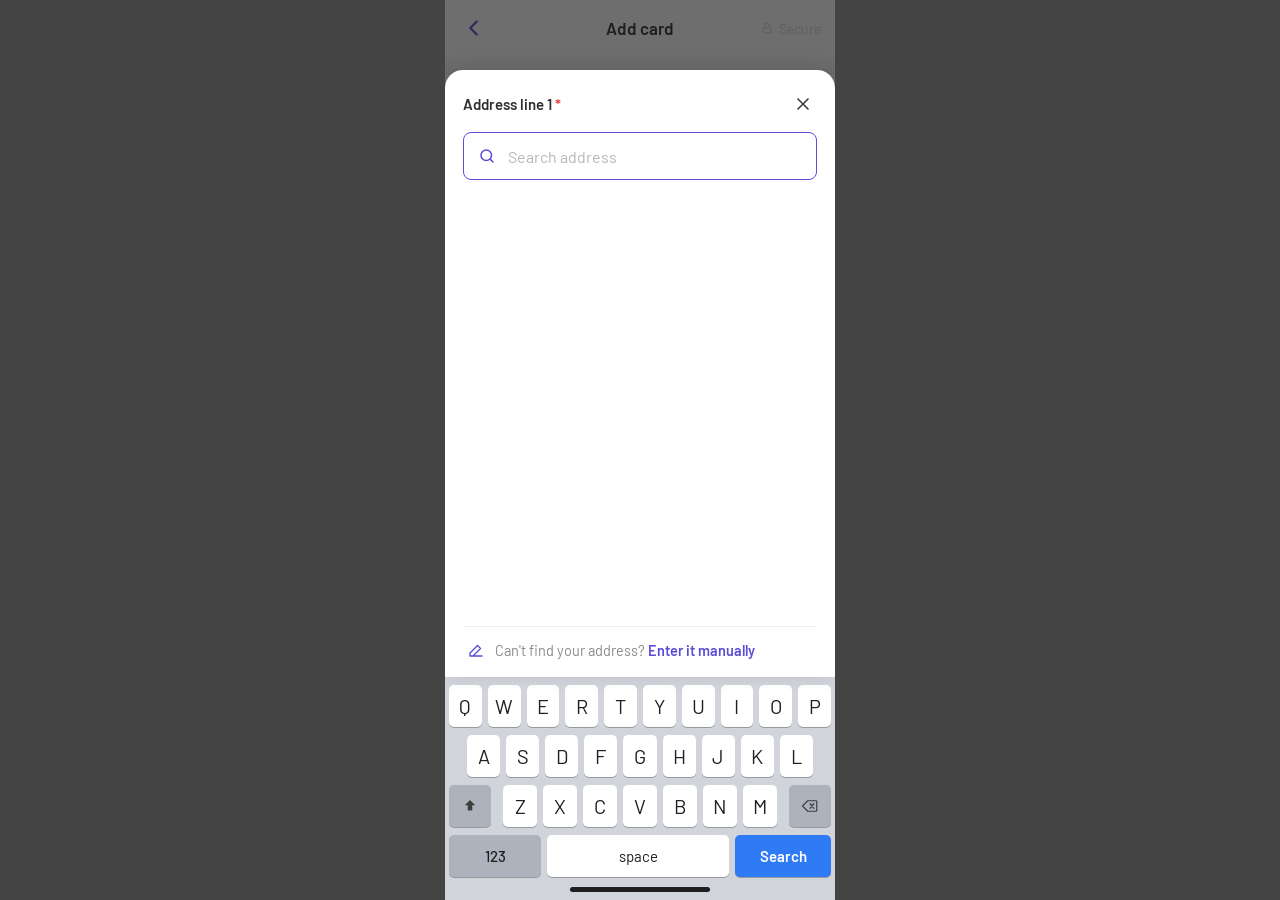
<file: mobile.html>
<!DOCTYPE html>
<html lang="en">
<head>
  <meta charset="UTF-8" />
  <meta name="viewport" content="width=device-width, initial-scale=1.0, maximum-scale=1.0, user-scalable=no" />
  <title>Add card</title>
  <link rel="preconnect" href="https://fonts.googleapis.com" />
  <link rel="preconnect" href="https://fonts.gstatic.com" crossorigin />
  <link href="https://fonts.googleapis.com/css2?family=Barlow:wght@400;500;600;700&display=swap" rel="stylesheet" />
  <link rel="stylesheet" href="mobile.css?v=1" />
</head>
<body class="mobile">
  <div class="screen">
    <!-- Dimmed checkout page behind the sheet -->
    <div class="appbar">
      <button class="appbar__back" aria-label="Back">
        <svg width="22" height="22" viewBox="0 0 24 24" fill="none"><path d="M15 5l-7 7 7 7" stroke="#2b2b5e" stroke-width="2.4" stroke-linecap="round" stroke-linejoin="round"/></svg>
      </button>
      <span class="appbar__title">Add card</span>
      <span class="appbar__secure">
        <svg width="14" height="14" viewBox="0 0 24 24" fill="none"><rect x="5" y="11" width="14" height="9" rx="2" stroke="#5f5f5f" stroke-width="1.8"/><path d="M8 11V8a4 4 0 018 0v3" stroke="#5f5f5f" stroke-width="1.8"/></svg>
        Secure
      </span>
    </div>
    <div class="dim"></div>

    <!-- Bottom sheet -->
    <section class="sheet" id="sheet">
      <!-- SEARCH MODE -->
      <div class="sheet__mode" id="searchMode">
        <div class="sheet__head">
          <span class="sheet__label">Address line 1 <span class="req">*</span></span>
          <button class="sheet__close" id="closeSheet" aria-label="Close">
            <svg width="20" height="20" viewBox="0 0 24 24" fill="none"><path d="M6 6l12 12M18 6L6 18" stroke="#3d3d3d" stroke-width="2" stroke-linecap="round"/></svg>
          </button>
        </div>

        <div class="msearch" id="msearch">
          <span class="msearch__icon" aria-hidden="true">
            <svg width="18" height="18" viewBox="0 0 24 24" fill="none"><circle cx="11" cy="11" r="7" stroke="currentColor" stroke-width="2"/><path d="M20 20l-3.5-3.5" stroke="currentColor" stroke-width="2" stroke-linecap="round"/></svg>
          </span>
          <input class="msearch__input" id="addr" type="text" autocomplete="off" placeholder="Search address" />
        </div>

        <ul class="msuggest" id="suggest"></ul>

        <!-- Persistent escape hatch, pinned above the keyboard -->
        <button type="button" class="manual-row" id="manualRow">
          <span class="manual-row__icon" aria-hidden="true">
            <svg width="18" height="18" viewBox="0 0 24 24" fill="none"><path d="M4 20h16M4 20v-4l10-10 4 4L8 20H4z" stroke="currentColor" stroke-width="1.8" stroke-linecap="round" stroke-linejoin="round"/></svg>
          </span>
          <span>Can't find your address? <b>Enter it manually</b></span>
        </button>
      </div>

      <!-- MANUAL MODE -->
      <div class="sheet__mode" id="manualMode" hidden>
        <div class="sheet__head">
          <button class="mform__back" id="backToSearch" aria-label="Back to search">
            <svg width="20" height="20" viewBox="0 0 24 24" fill="none"><path d="M15 5l-7 7 7 7" stroke="#3d3d3d" stroke-width="2.2" stroke-linecap="round" stroke-linejoin="round"/></svg>
          </button>
          <span class="sheet__label sheet__label--center">Enter address manually</span>
          <button class="sheet__close" id="closeSheet2" aria-label="Close">
            <svg width="20" height="20" viewBox="0 0 24 24" fill="none"><path d="M6 6l12 12M18 6L6 18" stroke="#3d3d3d" stroke-width="2" stroke-linecap="round"/></svg>
          </button>
        </div>

        <div class="mform">
          <div class="mfield">
            <label class="mfield__label" for="mLine1">Address line 1 <span class="req">*</span></label>
            <input class="mfield__input" id="mLine1" type="text" />
          </div>
          <div class="mfield">
            <label class="mfield__label" for="mLine2">Address line 2</label>
            <input class="mfield__input" id="mLine2" type="text" />
          </div>
          <div class="mfield">
            <label class="mfield__label" for="mPostcode">Postcode <span class="req">*</span></label>
            <input class="mfield__input" id="mPostcode" type="text" />
          </div>
          <div class="mfield">
            <label class="mfield__label" for="mCity">City <span class="req">*</span></label>
            <input class="mfield__input" id="mCity" type="text" />
          </div>
          <div class="mfield">
            <label class="mfield__label" for="mCounty">District or county</label>
            <input class="mfield__input" id="mCounty" type="text" />
          </div>
        </div>

        <button type="button" class="mform__save" id="saveManual">Save address</button>
      </div>
    </section>

    <!-- iOS-style keyboard (decorative + tap to type) -->
    <div class="keyboard" id="keyboard">
      <div class="kb-row" data-keys="q w e r t y u i o p"></div>
      <div class="kb-row kb-row--indent" data-keys="a s d f g h j k l"></div>
      <div class="kb-row">
        <button class="key key--fn key--shift" data-action="shift" aria-label="Shift">
          <svg width="18" height="18" viewBox="0 0 24 24" fill="none"><path d="M12 4l7 7h-4v7H9v-7H5l7-7z" fill="#3d3d3d"/></svg>
        </button>
        <span class="kb-letters" data-keys="z x c v b n m"></span>
        <button class="key key--fn key--back" data-action="back" aria-label="Backspace">
          <svg width="22" height="18" viewBox="0 0 24 24" fill="none"><path d="M9 5h11a1 1 0 011 1v12a1 1 0 01-1 1H9L2 12l7-7z" stroke="#3d3d3d" stroke-width="1.6" stroke-linejoin="round"/><path d="M12 9l5 6M17 9l-5 6" stroke="#3d3d3d" stroke-width="1.6" stroke-linecap="round"/></svg>
        </button>
      </div>
      <div class="kb-row kb-row--bottom">
        <button class="key key--num" data-action="num">123</button>
        <button class="key key--space" data-action="space">space</button>
        <button class="key key--search" data-action="search">Search</button>
      </div>
      <div class="home-indicator"></div>
    </div>
  </div>

  <script src="mobile.js?v=1"></script>
</body>
</html>
</file>
<file: mobile.css>
:root {
  --accent: #5b4bd6;
  --accent-dark: #4a3bc0;
  --text: #2f2f2f;
  --label: #4a4a4a;
  --muted: #8a8a8a;
  --req: #e53935;
  --border: #dcdcdc;
  --kb-bg: #d1d5db;
  --key: #ffffff;
  --key-fn: #adb3bd;
}

* { box-sizing: border-box; -webkit-tap-highlight-color: transparent; }

html, body {
  margin: 0;
  padding: 0;
  font-family: "Barlow", sans-serif;
  color: var(--text);
  background: #444;
}

body.mobile {
  display: flex;
  justify-content: center;
  min-height: 100vh;
}

/* Phone screen — sized like a portrait handset */
.screen {
  position: relative;
  width: 100%;
  max-width: 390px;
  min-height: 100vh;
  background: #6e6e6e;
  overflow: hidden;
  display: flex;
  flex-direction: column;
}

/* Dimmed checkout page behind the sheet */
.appbar {
  position: relative;
  z-index: 1;
  height: 56px;
  display: flex;
  align-items: center;
  padding: 0 14px;
  background: #6e6e6e;
}

.appbar__back {
  background: none;
  border: none;
  padding: 4px;
  cursor: pointer;
  display: flex;
}

.appbar__title {
  position: absolute;
  left: 0;
  right: 0;
  text-align: center;
  font-size: 17px;
  font-weight: 600;
  color: #1f1f1f;
  pointer-events: none;
}

.appbar__secure {
  margin-left: auto;
  display: inline-flex;
  align-items: center;
  gap: 5px;
  font-size: 14px;
  color: #5f5f5f;
}

.dim {
  height: 14px;
  background: #6e6e6e;
}

/* Bottom sheet */
.sheet {
  position: relative;
  z-index: 2;
  flex: 1;
  background: #fff;
  border-radius: 18px 18px 0 0;
  padding: 20px 18px 12px;
  display: flex;
  flex-direction: column;
  box-shadow: 0 -4px 20px rgba(0, 0, 0, 0.12);
  min-height: 0;
}

.sheet__mode {
  display: flex;
  flex-direction: column;
  flex: 1;
  min-height: 0;
}

.sheet__mode[hidden] { display: none; }

.sheet__head {
  display: flex;
  align-items: center;
  justify-content: space-between;
  margin-bottom: 14px;
}

.sheet__label {
  font-size: 15px;
  font-weight: 600;
  color: var(--text);
}

.sheet__label--center {
  flex: 1;
  text-align: center;
}

.req { color: var(--req); }

.sheet__close,
.mform__back {
  background: none;
  border: none;
  padding: 4px;
  cursor: pointer;
  display: flex;
}

/* Search field */
.msearch {
  display: flex;
  align-items: center;
  gap: 10px;
  height: 48px;
  padding: 0 14px;
  border: 1.5px solid var(--accent);
  border-radius: 8px;
  transition: border-color 0.15s ease;
}

.msearch__icon {
  color: var(--accent);
  display: flex;
  flex-shrink: 0;
}

.msearch__input {
  flex: 1;
  border: none;
  outline: none;
  font-family: inherit;
  font-size: 16px;
  color: var(--text);
  background: transparent;
}

.msearch__input::placeholder { color: #b6b6b6; }

/* Suggestions */
.msuggest {
  list-style: none;
  margin: 8px 0 0;
  padding: 0;
  overflow-y: auto;
  flex: 1;
  min-height: 0;
}

.msuggest li {
  padding: 16px 4px;
  font-size: 16px;
  color: #333;
  border-bottom: 1px solid #f1f1f1;
  cursor: pointer;
}

.msuggest li:active { background: #f6f6f6; }

/* No-results empty state */
.msuggest__empty {
  padding: 20px 4px !important;
  border-bottom: none !important;
  cursor: default !important;
}

.msuggest__empty p {
  margin: 0 0 6px;
  font-size: 15px;
  color: var(--muted);
  line-height: 1.4;
}

.msuggest__empty button {
  background: none;
  border: none;
  padding: 0;
  font-family: inherit;
  font-size: 15px;
  font-weight: 600;
  color: var(--accent);
  text-decoration: underline;
  cursor: pointer;
}

/* Persistent manual-entry row */
.manual-row {
  display: flex;
  align-items: center;
  gap: 10px;
  width: 100%;
  padding: 14px 4px 6px;
  background: none;
  border: none;
  border-top: 1px solid #eee;
  font-family: inherit;
  font-size: 14.5px;
  color: var(--muted);
  cursor: pointer;
  text-align: left;
}

.manual-row__icon { color: var(--accent); display: flex; flex-shrink: 0; }
.manual-row b { color: var(--accent); font-weight: 600; }

/* Manual form */
.mform {
  flex: 1;
  overflow-y: auto;
  min-height: 0;
}

.mfield { margin-bottom: 14px; }

.mfield__label {
  display: block;
  font-size: 13px;
  color: var(--label);
  margin-bottom: 6px;
}

.mfield__input {
  width: 100%;
  height: 46px;
  border: 1.5px solid var(--border);
  border-radius: 8px;
  padding: 0 14px;
  font-family: inherit;
  font-size: 16px;
  color: var(--text);
  outline: none;
}

.mfield__input:focus { border-color: var(--accent); }

.mform__save {
  height: 50px;
  margin-top: 8px;
  border: none;
  border-radius: 8px;
  background: var(--accent);
  color: #fff;
  font-family: inherit;
  font-size: 16px;
  font-weight: 600;
  cursor: pointer;
}

.mform__save:active { background: var(--accent-dark); }

/* ===== iOS-style keyboard ===== */
.keyboard {
  background: var(--kb-bg);
  padding: 8px 4px 0;
  user-select: none;
}

.keyboard[hidden] { display: none; }

.kb-row {
  display: flex;
  justify-content: center;
  gap: 6px;
  margin-bottom: 8px;
}

.kb-row--indent { padding: 0 18px; }

.kb-letters {
  display: flex;
  gap: 6px;
  flex: 1;
  justify-content: center;
}

.key {
  min-width: 30px;
  height: 42px;
  flex: 1;
  max-width: 34px;
  border: none;
  border-radius: 5px;
  background: var(--key);
  color: #1f1f1f;
  font-family: inherit;
  font-size: 20px;
  font-weight: 400;
  box-shadow: 0 1px 0 rgba(0, 0, 0, 0.28);
  cursor: pointer;
  display: flex;
  align-items: center;
  justify-content: center;
  text-transform: uppercase;
}

.key:active { background: #e6e6e6; }

.key--fn {
  background: var(--key-fn);
  max-width: 44px;
  flex: 0 0 42px;
}

.key--shift.active { background: #fff; }

.kb-row--bottom .key { text-transform: none; font-size: 15px; }

.key--num { flex: 0 0 92px; max-width: 92px; background: var(--key-fn); font-weight: 500; }
.key--space { flex: 1; max-width: none; }
.key--search {
  flex: 0 0 96px;
  max-width: 96px;
  background: #2f7bf6;
  color: #fff;
  font-weight: 600;
}

.home-indicator {
  width: 140px;
  height: 5px;
  background: #1f1f1f;
  border-radius: 3px;
  margin: 10px auto 8px;
}
</file>
